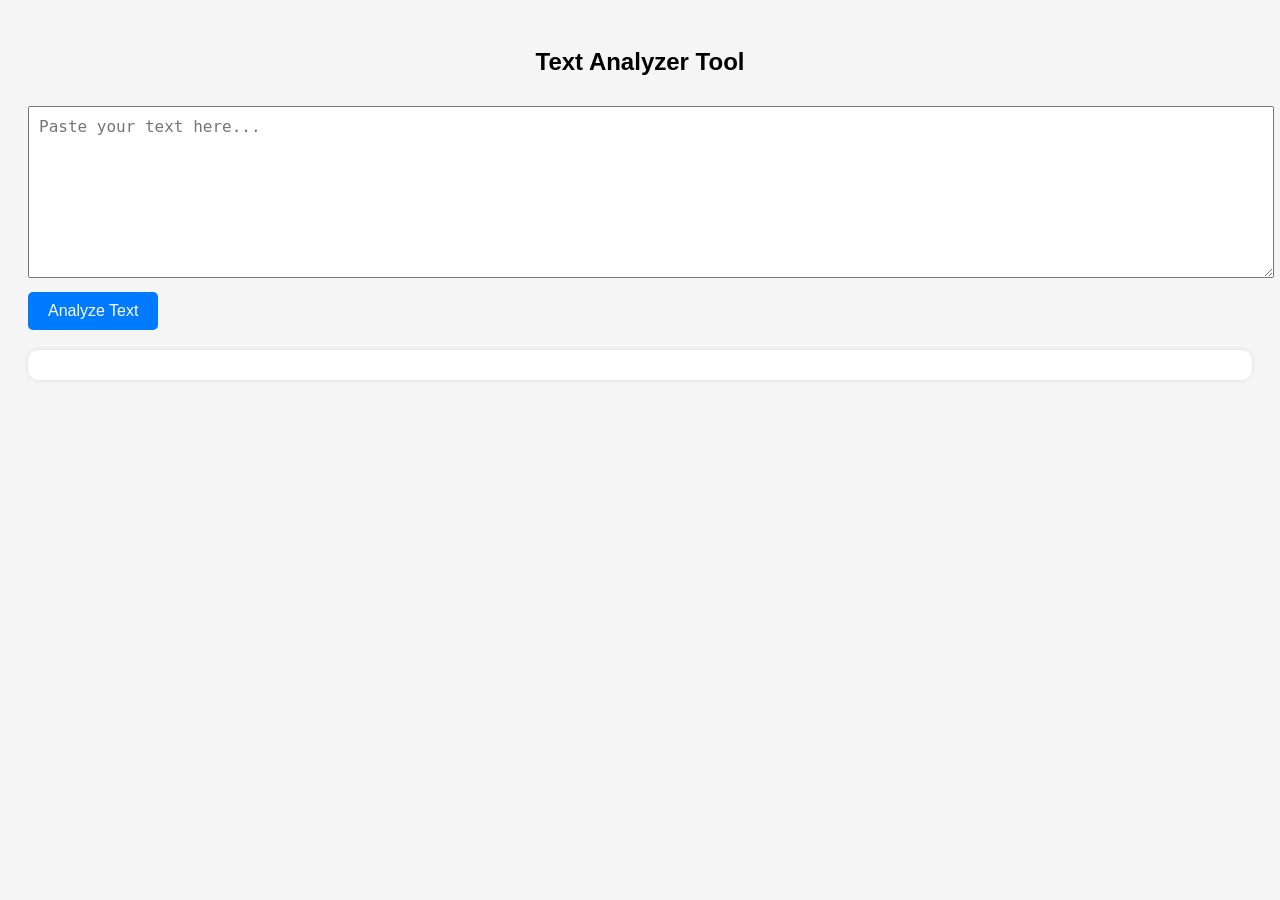
<file: Lab-05/index.html>
<!DOCTYPE html>
<html lang="en">
<head>
    <meta charset="UTF-8">
    <title>Text Analyzer</title>
    <link rel="stylesheet" href="style.css">
</head>
<body>

    <h2>Text Analyzer Tool</h2>

    <textarea id="inputText" placeholder="Paste your text here..."></textarea>
    
    <button onclick="analyzeText()">Analyze Text</button>

    <div id="result"></div>

    <script src="script.js"></script>

</body>
</html>
</file>
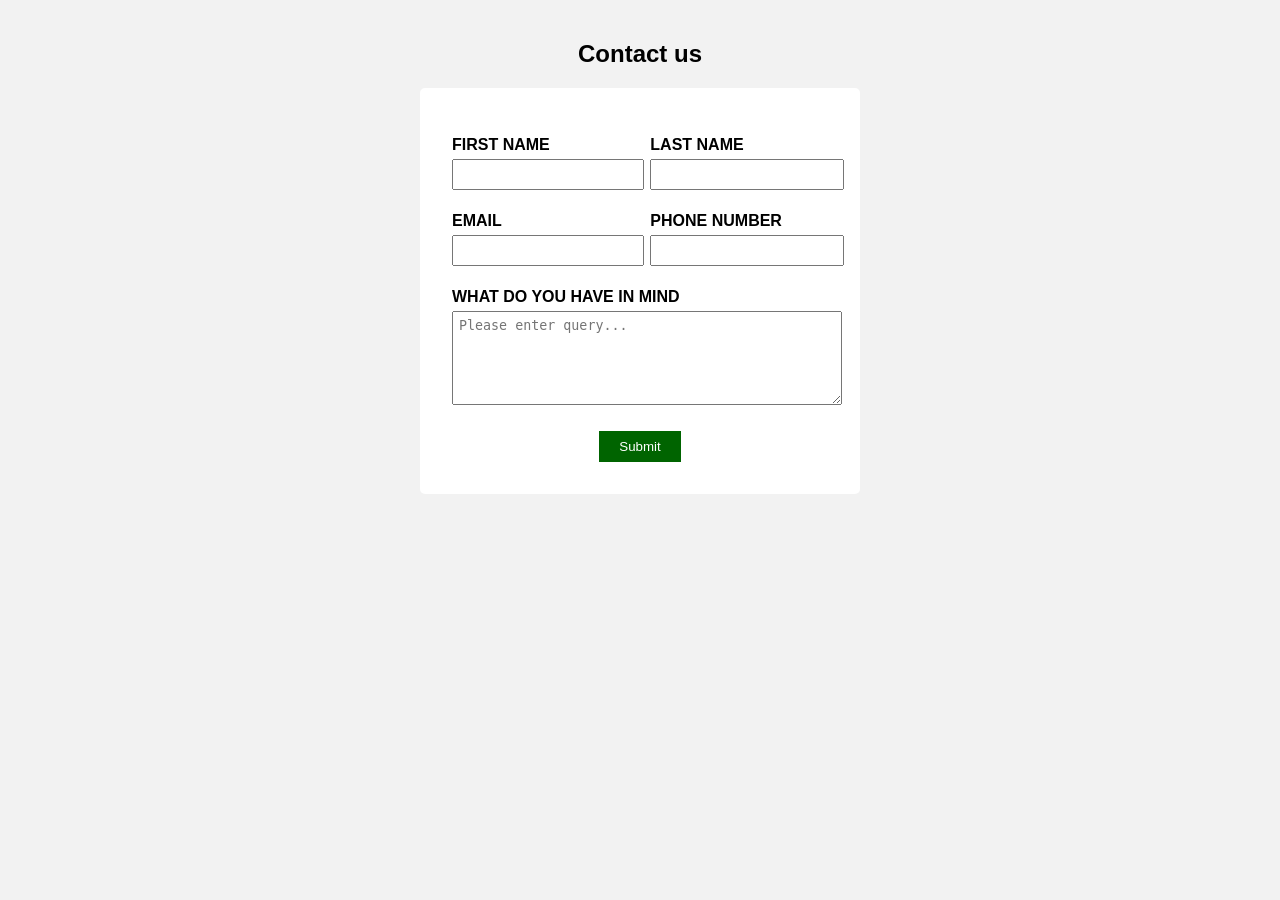
<file: Lab Performance/html/index.html>
<!DOCTYPE html>
<html lang="en">
<head>
    <meta charset="UTF-8">
    <meta name="viewport" content="width=device-width, initial-scale=1.0">
    <title>Contact Us</title>
    <link rel="stylesheet" href="../css/style.css">
</head>
<body>

    <h2 class="title">Contact us</h2>

    <div class="container">
        <form onsubmit="return submit_form();">
            <p id="errorMsg" style="color: red;"></p>
            <table>

                <tr>
                    <td>
                        <label><b>FIRST NAME</b></label><br>
                        <input type="text" id="fname">
                    </td>

                    <td>
                        <label><b>LAST NAME</b></label><br>
                        <input type="text" id="lname">
                    </td>
                </tr>

                <tr>
                    <td>
                        <label><b>EMAIL</b></label><br>
                        <input type="email" id="email">
                    </td>

                    <td>
                        <label><b>PHONE NUMBER</b></label><br>
                        <input type="tel" id="phone">
                    </td>
                </tr>

                <tr>
                    <td colspan="2">
                        <label><b>WHAT DO YOU HAVE IN MIND</b></label><br>
                        <textarea id="message" placeholder="Please enter query..."></textarea>
                    </td>
                </tr>

                <tr>
                    <td colspan="2" style="text-align:center;">
                        <button type="submit">Submit</button>
                    </td>
                </tr>

            </table>

        </form>
    </div>

<script src="../javascript/script.js"></script>

</body>
</html>
</file>
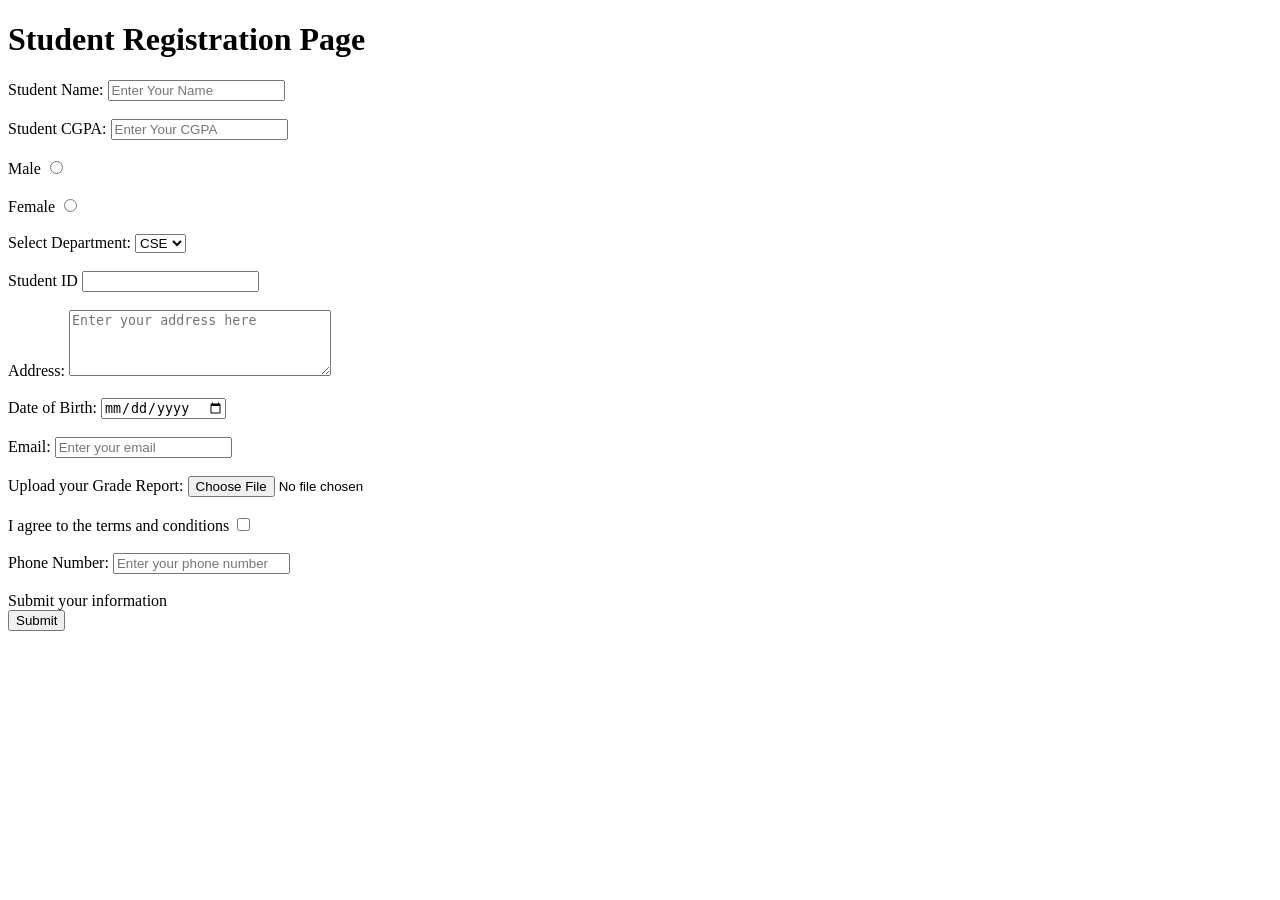
<file: Lab_01/Registration.html>
<!DOCTYPE html>
<html>
    <title>Student Registration Page</title>
    <head>
        <h1>Student Registration Page</h1>
    </head>
<body>
    
    <form>
        <label for="Name">Student Name:</label>
        <input type="text" id="Name" name="StudentName" placeholder="Enter Your Name"><br><br>

        <label for="CGPA">Student CGPA:</label>
        <input type="number" id="CGPA" name="StudentCGPA" placeholder="Enter Your CGPA"><br><br>

        <label for="GenderMale">Male</label>
        <input type="radio" id="GenderMale" name="Gender" value="Male">
        
        <br><br>

        <label for="GenderFemale">Female</label>
        <input type="radio" id="GenderFemale" name="Gender" value="Female">

        <br><br>

        <label for="Department">Select Department:</label>
        <select id="Department" name="Department">
            <option value="CSE">CSE</option>
            <option value="EEE">EEE</option>
            <option value="BBA">BBA</option>
            <option value="LAW">LAW</option>
        </select>

        <br><br>

        <label for="StudentID">Student ID</label>
        <input type="text" id="StudentID" name="StudentID"><br><br>

        <label for="Address">Address:</label>
        <textarea id="Address" name="StudentAddress" rows="4" cols="30" placeholder="Enter your address here"></textarea>

        <br><br>

        <label for="DOB">Date of Birth:</label>
        <input type="date" id="DOB" name="StudentDOB"><br><br>

        <label for="Email">Email:</label>
        <input type="email" id="Email" name="StudentEmail" placeholder="Enter your email"><br><br>

        <label for="InsertFiles">Upload your Grade Report:</label>
        <input type="file" id="InsertFiles" name="StudentFile">

        <br><br>

        <label for="terms">I agree to the terms and conditions</label>
        <input type="checkbox" id="terms" name="terms">

        <br><br>

        <label for="Phone">Phone Number:</label>
        <input type="tel" id="Phone" name="StudentPhone" placeholder="Enter your phone number"><br><br>

        <label for="Submit">Submit your information</label><br>
        <input type="submit" id="submit" name="DataSubmit" value="Submit">
        
    </form>
</body>
</html>
</file>
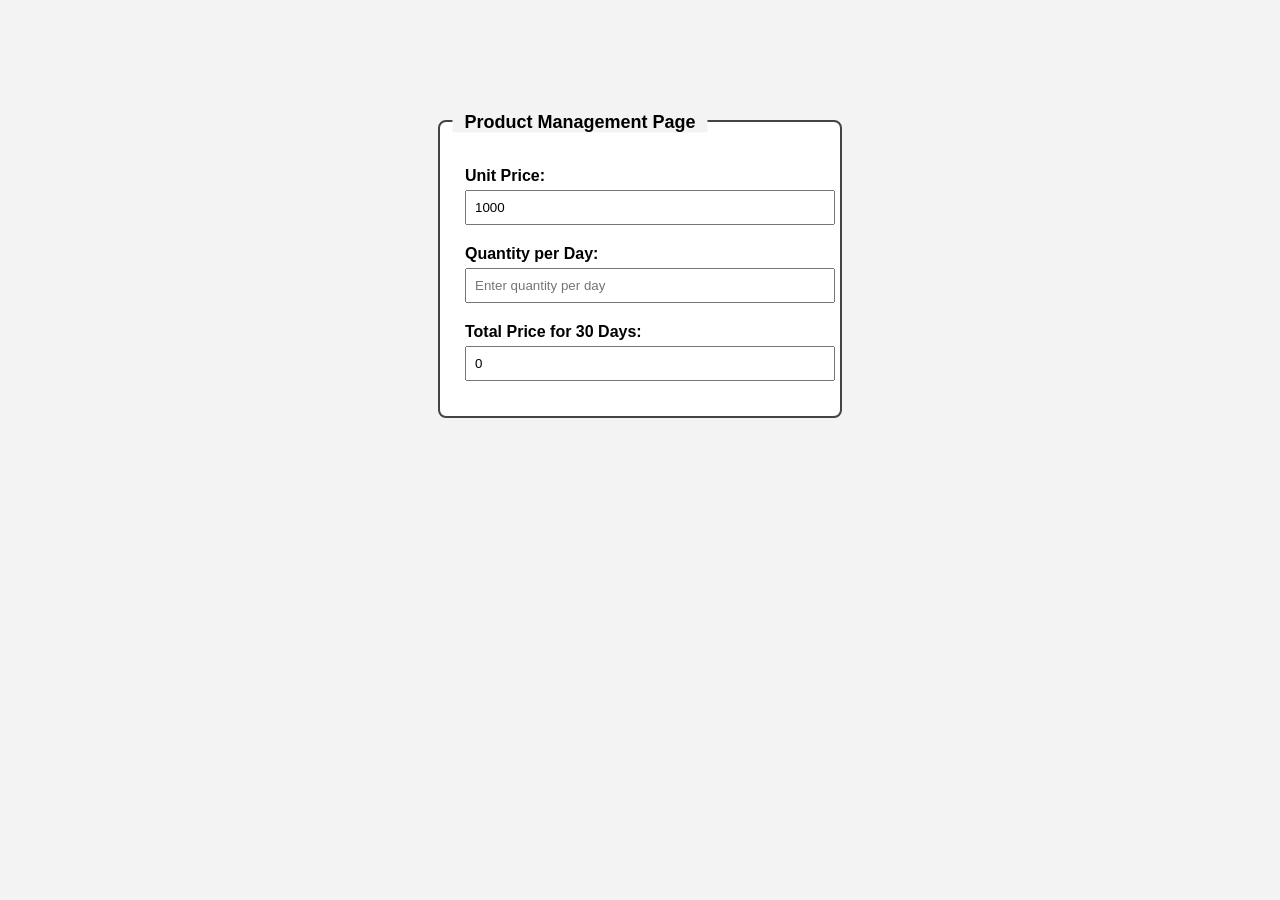
<file: Lab Performance_MID/Page/page.html>
<!doctype html>
<html>
  <head>
    <title>Product Management Page</title>
    <link rel="stylesheet" href="../Design/style.css" />
  </head>

  <body>
    <div class="container">
      <h2>Product Management Page</h2>
      <form>
        <label>Unit Price:</label>
        <input type="number" id="unitPrice" value="1000" readonly />

        <label>Quantity per Day:</label>
        <input
          type="number"
          id="quantity"
          placeholder="Enter quantity per day"
          onblur="return validateQuantity();"
        />
        <p id="error" class="error"></p>
        <label>Total Price for 30 Days:</label>
        <input type="number" id="totalPrice" value="0" readonly />
      </form>
    </div>

    <script src="../JS/validation.js"></script>
  </body>
</html>
</file>
<file: Lab-05/style.css>
body {
    font-family: Arial, sans-serif;
    padding: 20px;
    background-color: #f5f5f5;
}

h2 {
    text-align: center;
}

textarea {
    width: 100%;
    height: 150px;
    padding: 10px;
    font-size: 16px;
    margin-top: 10px;
}

button {
    margin-top: 10px;
    padding: 10px 20px;
    font-size: 16px;
    cursor: pointer;
    background-color: #007BFF;
    color: white;
    border: none;
    border-radius: 5px;
}

button:hover {
    background-color: #0056b3;
}

#result {
    margin-top: 20px;
    padding: 15px;
    background: white;
    border-radius: 10px;
    box-shadow: 0 0 5px rgba(0,0,0,0.1);
}
</file>
<file: Lab Performance/css/style.css>
body{
    font-family: Arial, sans-serif;
    background-color: #f2f2f2;
}

.title{
    text-align: center;
    margin-top: 40px;
}

.container{
    width: 400px;
    margin: auto;
    background: white;
    padding: 20px;
    border-radius: 5px;
}

table{
    width: 100%;
}

td{
    padding: 10px;
}

input, textarea{
    width: 100%;
    padding: 6px;
    margin-top: 5px;
}

textarea{
    height: 80px;
}

button{
    padding: 8px 20px;
    background-color: darkgreen;
    color: white;
    border: none;
    cursor: pointer;
}
</file>
<file: Lab Performance_MID/Design/style.css>
body {
  font-family: Arial, Helvetica, sans-serif;
  background-color: #f3f3f3;
}

.container {
  position: relative;
  width: 350px;
  margin: 120px auto;
  padding: 35px 25px 25px;
  background: white;
  border: 2px solid #444;
  border-radius: 8px;
}

.container > h2 {
  position: absolute;
  top: 0;
  left: 35%;
  transform: translate(-50%, -50%);
  background-color: #f3f3f3;
  padding: 0 12px;
  margin: 0;
  text-align: center;
  font-size: 18px;
}

label {
  display: block;
  margin-top: 10px;
  font-weight: bold;
}

input {
  width: 100%;
  padding: 8px;
  margin-top: 5px;
  margin-bottom: 10px;
}

.error {
  color: red;
  margin: 0 0 10px 0;
  font-size: 12px;
}
</file>
